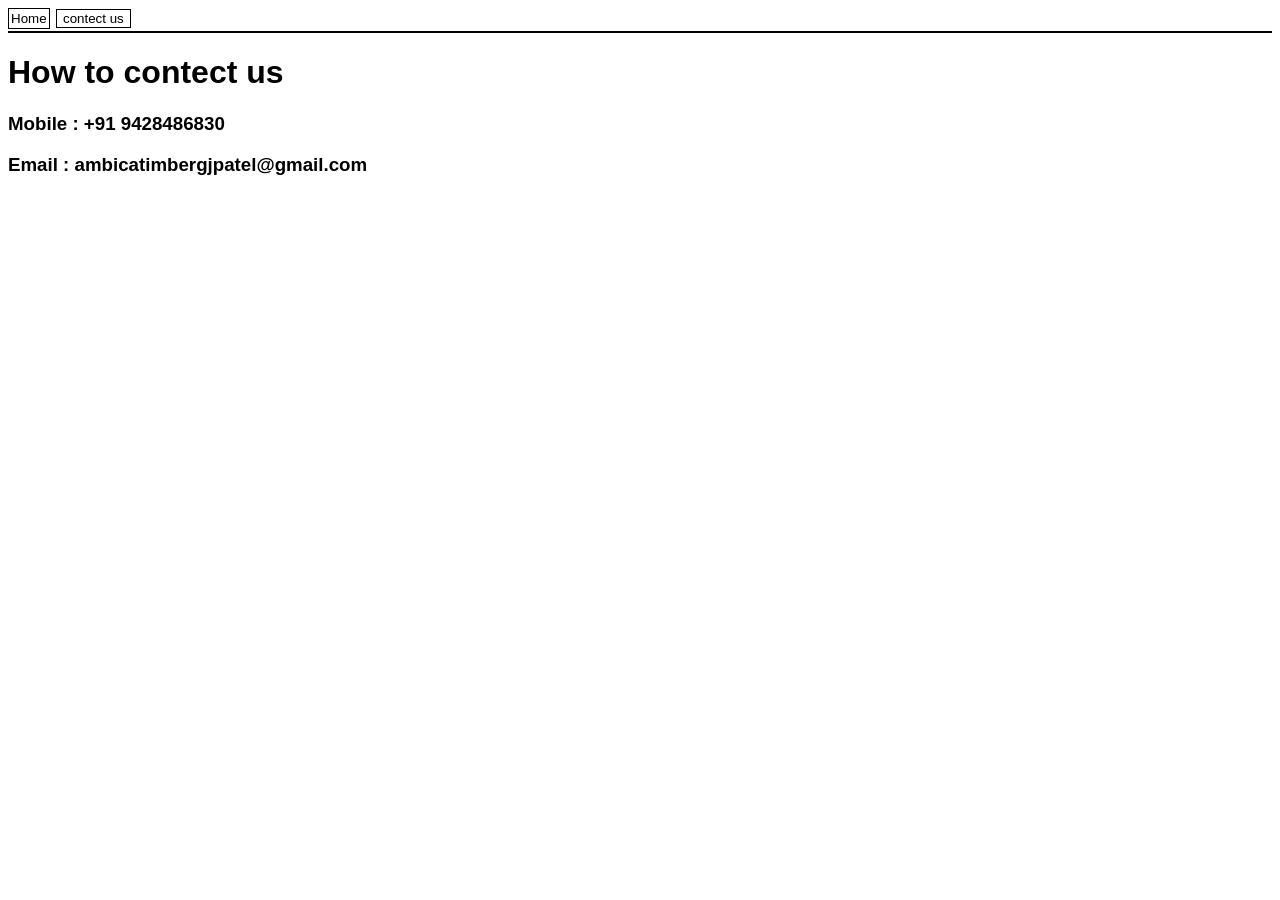
<file: contect.html>
<!DOCTYPE html>
<html lang="en">
<head>
    <meta charset="UTF-8">
    <meta name="viewport" content="width=device-width, initial-scale=1.0">
    <title>Ambica timber mart/contect</title>
    <link rel="stylesheet" href="style.css">
</head>
<body>
    <nav>
    <a href="index.html">
    <button id="Home">Home</button>
    </a>
    <a href="contect.html">
    <button id="contect">contect us</button>
    </a>
</nav>
    <h1>How to contect us</h1>
    <h3>Mobile : +91 9428486830</h3>
    <h3>Email : ambicatimbergjpatel@gmail.com</h3>
    

</body>
</html>
</file>
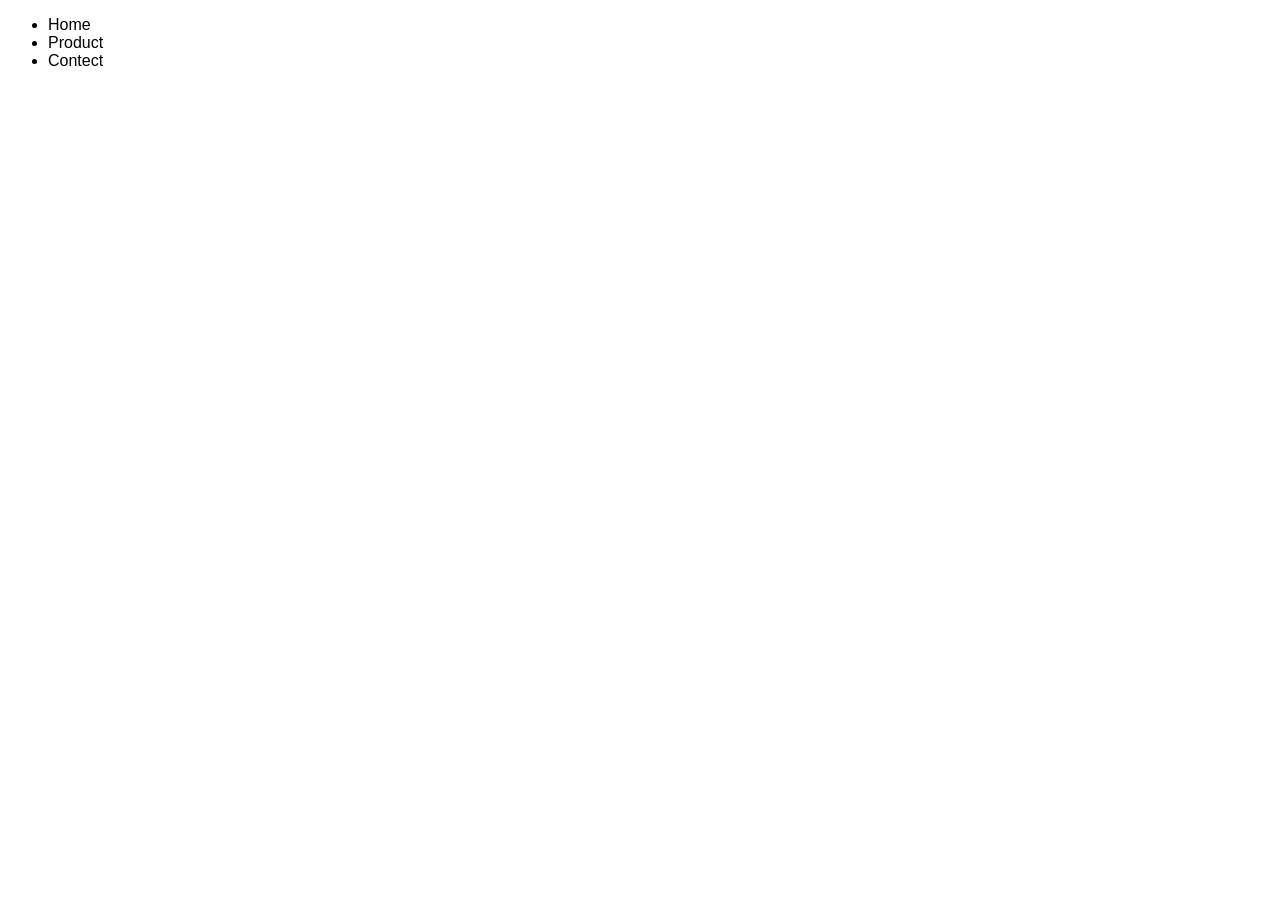
<file: nav_bar.html>
<!DOCTYPE html>
<html lang="en">
<head>
    <meta charset="UTF-8">
    <meta name="viewport" content="width=device-width, initial-scale=1.0">
    <title>Ambica timber mart/navegation bar</title>
    <link rel="stylesheet" href="style.css">
</head>
<body>
    <ul>
    <li><a href="index.html">Home</a><br></li>
    <li><a href="product_info.html">Product</a><br></li>
    <li><a href="contect.html">Contect</a></li>
    </ul>
</body>
</html>
</file>
<file: style.css>
body {
    font-family: Arial, Helvetica, sans-serif;
}

#main_title_h1 {
    color: black;
    display: inline;
    margin-left: 15px;
    vertical-align: middle;
}
#logo_image{
    margin-top: 4px;
    vertical-align: middle;
    border: 3px solid black;
}
#first_div{
    margin-left: 35%;
    padding-bottom: 10px;
}

a{
    color: inherit;
    text-decoration: none;
}
.product_div{
    padding: 2px;
    border: 2px solid black;
    display: inline-block;
    color: black;
}

.product_img{
    width: 200px;
    height: 200px;
}
#Home{
    border: 1px solid black;
    background-color:white;
    margin-right: 1px;
    padding:2px;
}
#contect{
    border: 1px solid black;
    margin-bottom:3px;
    margin-left: 1px;
    background-color: white;
}
nav{
    border-bottom: 2px solid black;
}
</file>
